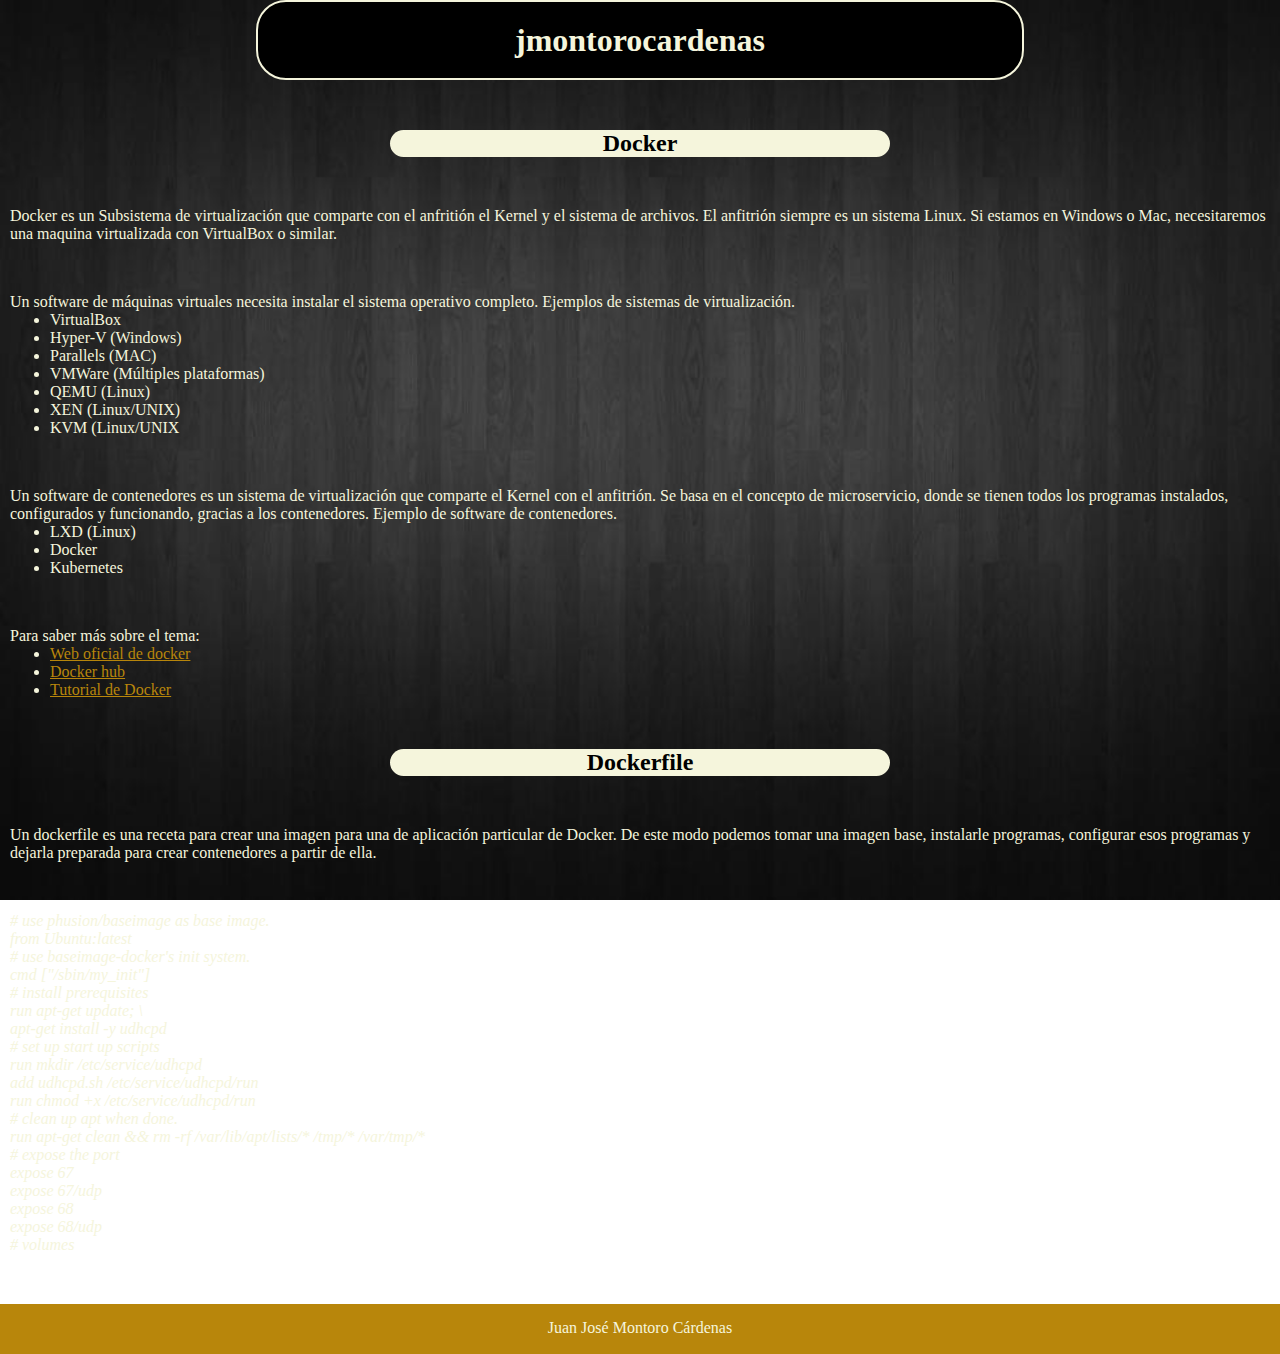
<file: docker.html>
<!DOCTYPE html>
<html lang="es">
    <head>
        <meta charset="UTF-8">
        <meta name="viewport" content="width=device-width, initial-scale=1.0">
        <meta http-equiv="X-UA-Compatible" content="ie=edge">
        <link rel="stylesheet" href="css/estilo.css" type="text/css">
        <title>Docker</title>
    </head>
    <body>
        <nav class="nav1">
            <a href="index.html" target="_self">
                <h1>jmontorocardenas</h1>
            </a>
        </nav>
        <header class="header1">
            <h2 class="headerh2">Docker</h2>
        </header>
        <main>
            <div>
                <p>
                    Docker es un Subsistema de virtualización que comparte con el anfritión el
                    Kernel y el sistema de archivos. El anfitrión siempre es un sistema Linux. Si
                    estamos en Windows o Mac, necesitaremos una maquina virtualizada con VirtualBox
                    o similar.
                </p>
            </div>
            <div>
                <p>
                    Un software de máquinas virtuales necesita instalar el sistema operativo
                    completo. Ejemplos de sistemas de virtualización.
                </p>
                <ul>
                    <li>VirtualBox</li>
                    <li>Hyper-V (Windows)</li>
                    <li>Parallels (MAC)</li>
                    <li>VMWare (Múltiples plataformas)</li>
                    <li>QEMU (Linux)</li>
                    <li>XEN (Linux/UNIX)</li>
                    <li>KVM (Linux/UNIX</li>
                </ul>
            </div>
            <div>
                <p>
                    Un software de contenedores es un sistema de virtualización que comparte el
                    Kernel con el anfitrión. Se basa en el concepto de microservicio, donde se
                    tienen todos los programas instalados, configurados y funcionando, gracias a los
                    contenedores. Ejemplo de software de contenedores.
                </p>
                <ul>
                    <li>LXD (Linux)</li>
                    <li>Docker</li>
                    <li>Kubernetes</li>
                </ul>
            </div>
            <div>
                <p>
                    Para saber más sobre el tema:
                </p>
                <ul>
                    <li>
                        <a href="">Web oficial de docker</a>
                    </li>
                    <li>
                        <a href="">Docker hub</a>
                    </li>
                    <li>
                        <a href="">Tutorial de Docker</a>
                    </li>
                </ul>
            </div>
        </main>
        <header class="header1">
            <h2 class="headerh2">Dockerfile</h2>
        </header>
        <main>
            <div>
                <p>
                    Un dockerfile es una receta para crear una imagen para una de aplicación
                    particular de Docker. De este modo podemos tomar una imagen base, instalarle
                    programas, configurar esos programas y dejarla preparada para crear contenedores
                    a partir de ella.
                </p>
            </div>
            <article>
                <p># use phusion/baseimage as base image.</p>
                <p>from Ubuntu:latest</p>
                <p># use baseimage-docker's init system.</p>
                <p>cmd ["/sbin/my_init"]</p>
                <p># install prerequisites</p>
                <p>run apt-get update; \</p>
                <p>apt-get install -y udhcpd</p>
                <p># set up start up scripts</p>
                <p>run mkdir /etc/service/udhcpd</p>
                <p>add udhcpd.sh /etc/service/udhcpd/run</p>
                <p>run chmod +x /etc/service/udhcpd/run</p>
                <p># clean up apt when done.</p>
                <p>run apt-get clean && rm -rf /var/lib/apt/lists/* /tmp/* /var/tmp/*</p>
                <p># expose the port</p>
                <p>expose 67</p>
                <p>expose 67/udp</p>
                <p>expose 68</p>
                <p>expose 68/udp</p>
                <p># volumes</p>
                <p></p>
            </article>
        </main>
        <footer>
            <p>Juan José Montoro Cárdenas</p>
        </footer>
    </body>
</html>
</file>
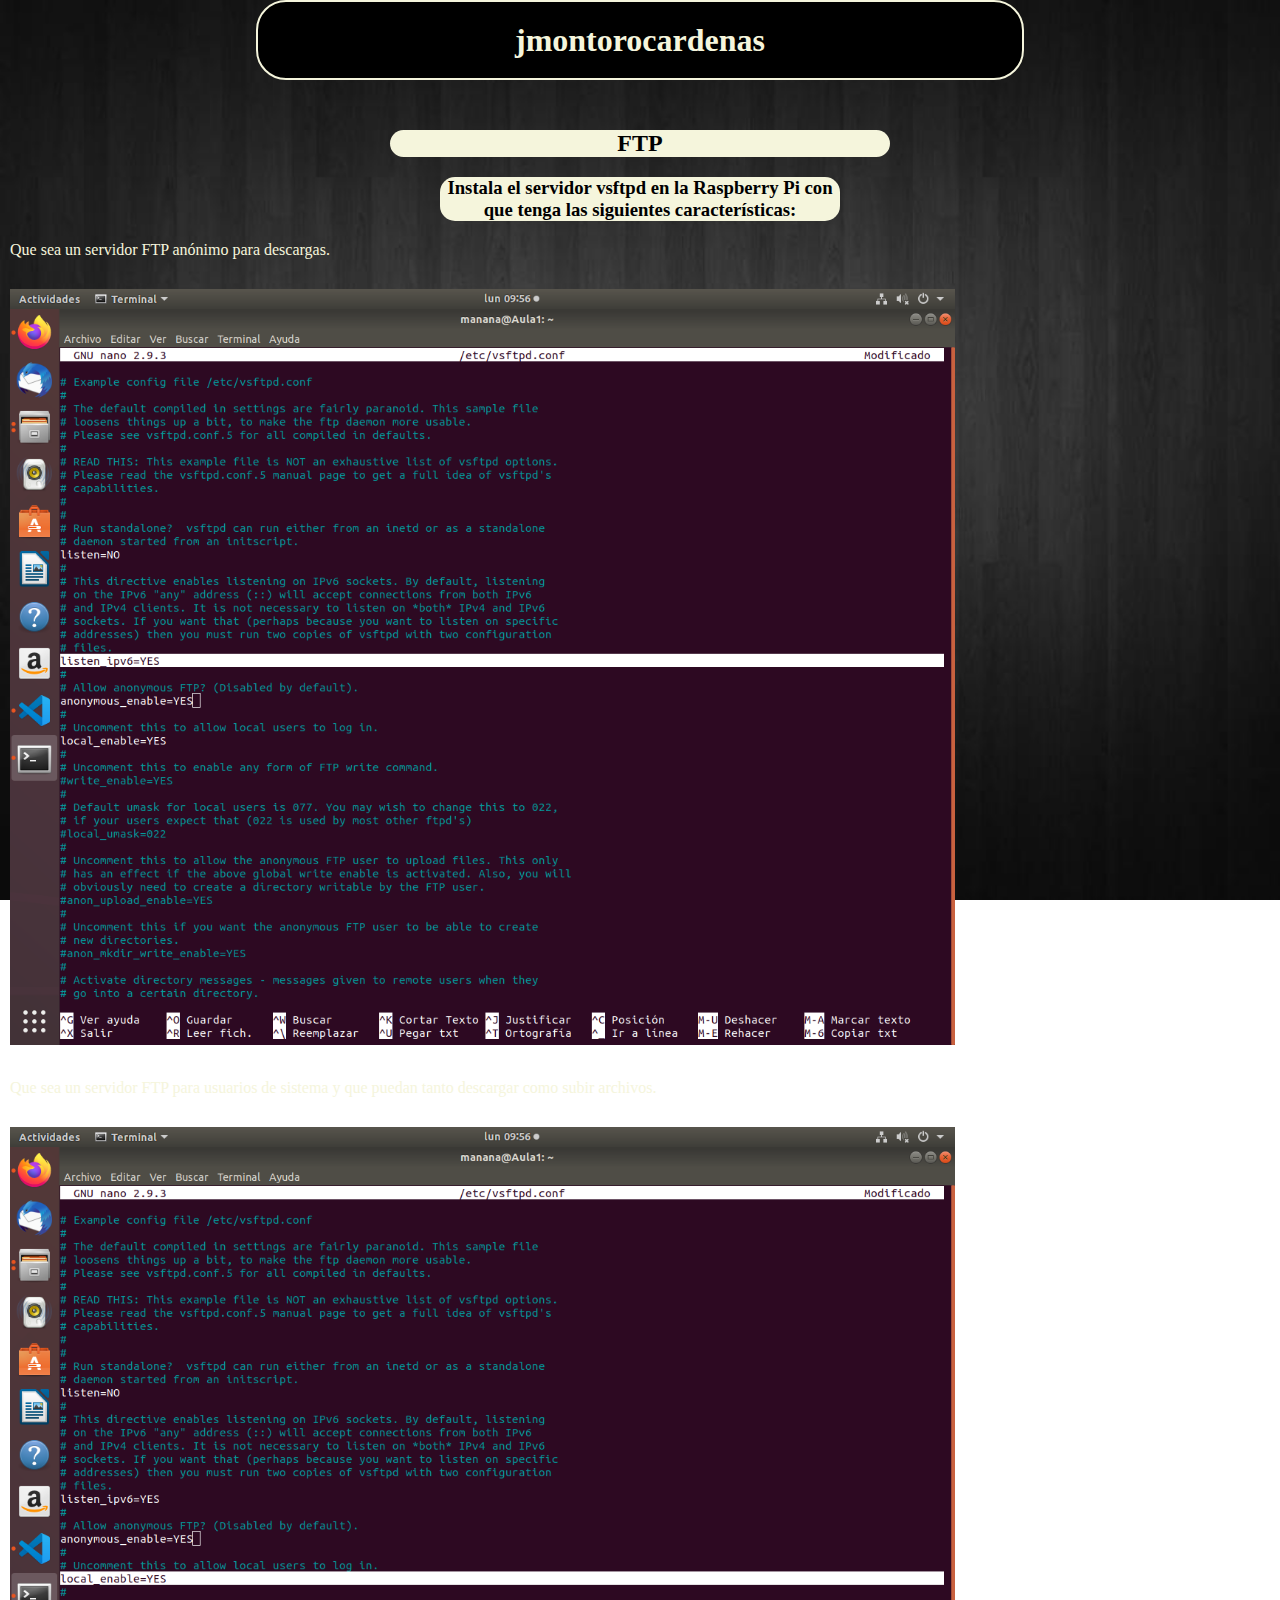
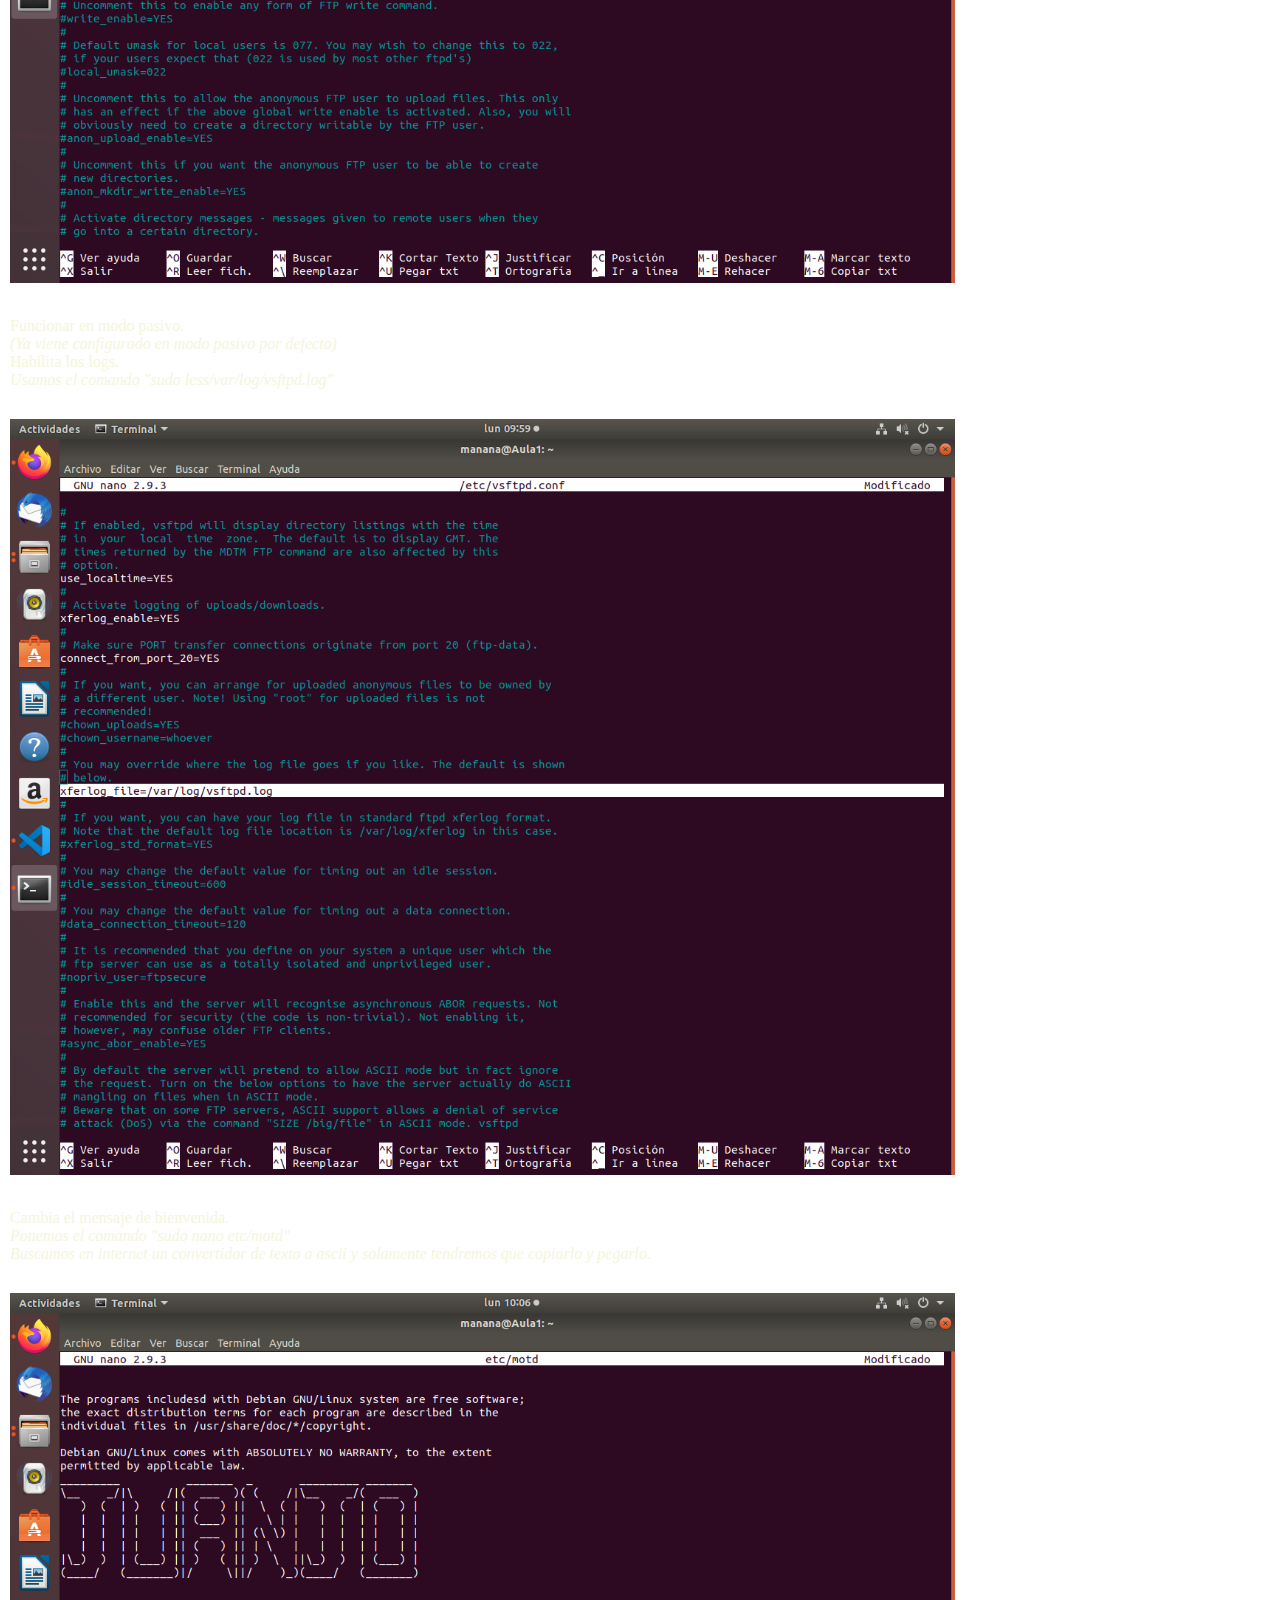
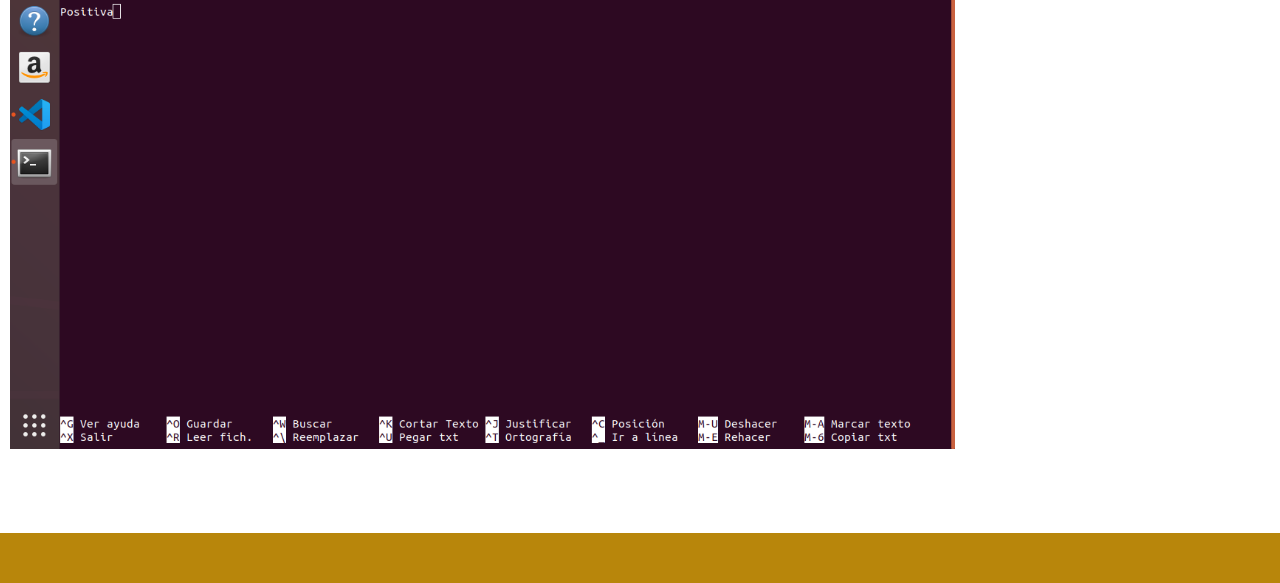
<file: ftp.html>
<!DOCTYPE html>
<html lang="es">
    <head>
        <meta charset="UTF-8">
        <meta name="viewport" content="width=device-width, initial-scale=1.0">
        <meta http-equiv="X-UA-Compatible" content="ie=edge">
        <link rel="stylesheet" href="css/estilo.css" type="text/css">
        <title>FTP</title>
    </head>
    <body>
        <nav class="nav1">
            <a href="index.html" target="_self">
                <h1>jmontorocardenas</h1>
            </a>
        </nav>
        <header class="header1">
            <h2 class="headerh2">FTP</h2>
        </header>
        <main>
            <h3>Instala el servidor vsftpd en la Raspberry Pi con que tenga las siguientes
                características:</h3>
            <p>Que sea un servidor FTP anónimo para descargas.</p>
            <img src="img/ftp1.png" alt="ftp1">
            <p>Que sea un servidor FTP para usuarios de sistema y que puedan tanto descargar
                como subir archivos.</p>
            <img src="img/ftp2.png" alt="ftp2">
            <p>Funcionar en modo pasivo.</p>
            <article>
                <p>(Ya viene configurado en modo pasivo por defecto)</p>
            </article>
            <p>Habilita los logs.</p>
            <article>
                <p>Usamos el comando "sudo less/var/log/vsftpd.log"
                </p>
            </article>
            <img src="img/ftp4.png" alt="ftp4">
            <p>Cambia el mensaje de bienvenida.</p>
            <article>
                <p>Ponemos el comando "sudo nano etc/motd"</p>
                <p>Buscamos en internet un convertidor de texto a ascii y solamente tendremos
                    que copiarlo y pegarlo.</p>
            </article>
            <img src="img/ftp5.png" alt="ftp5">
        </main>
        <footer></footer>
    </body>
</html>
</file>
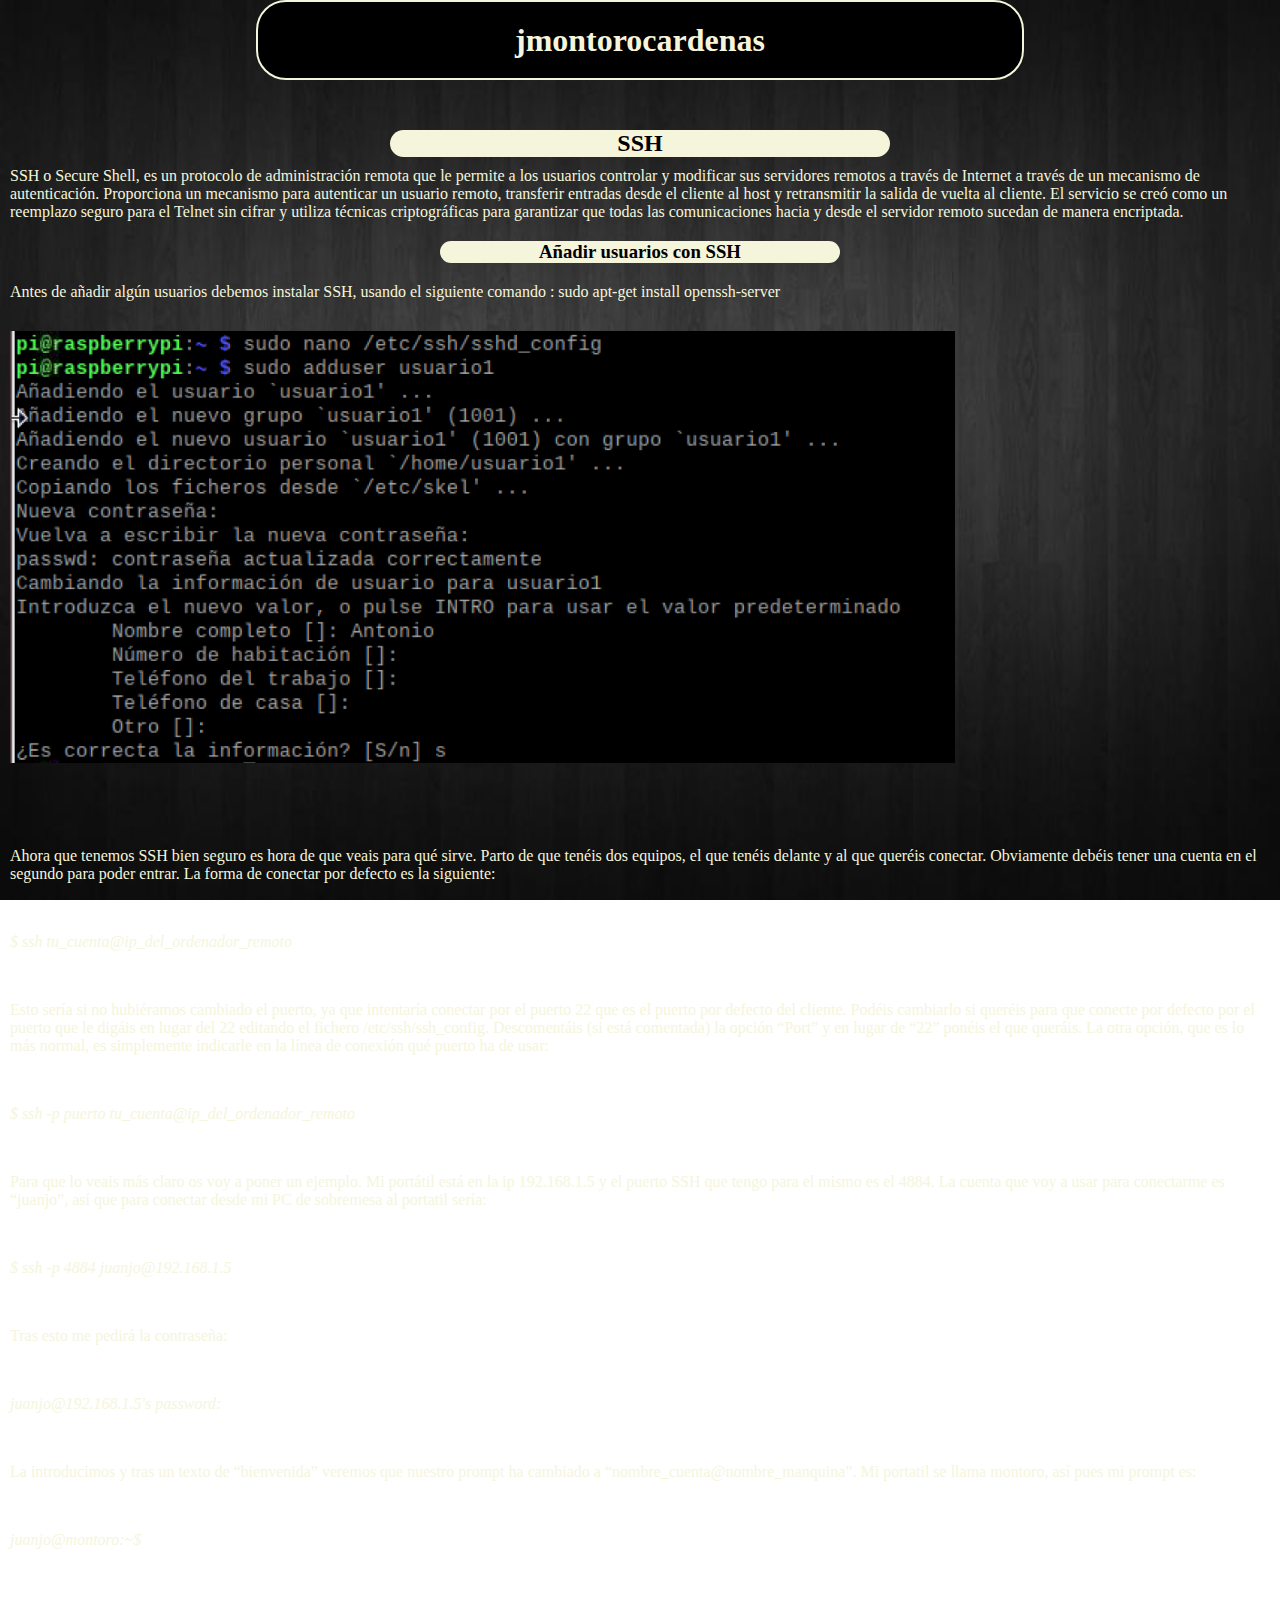
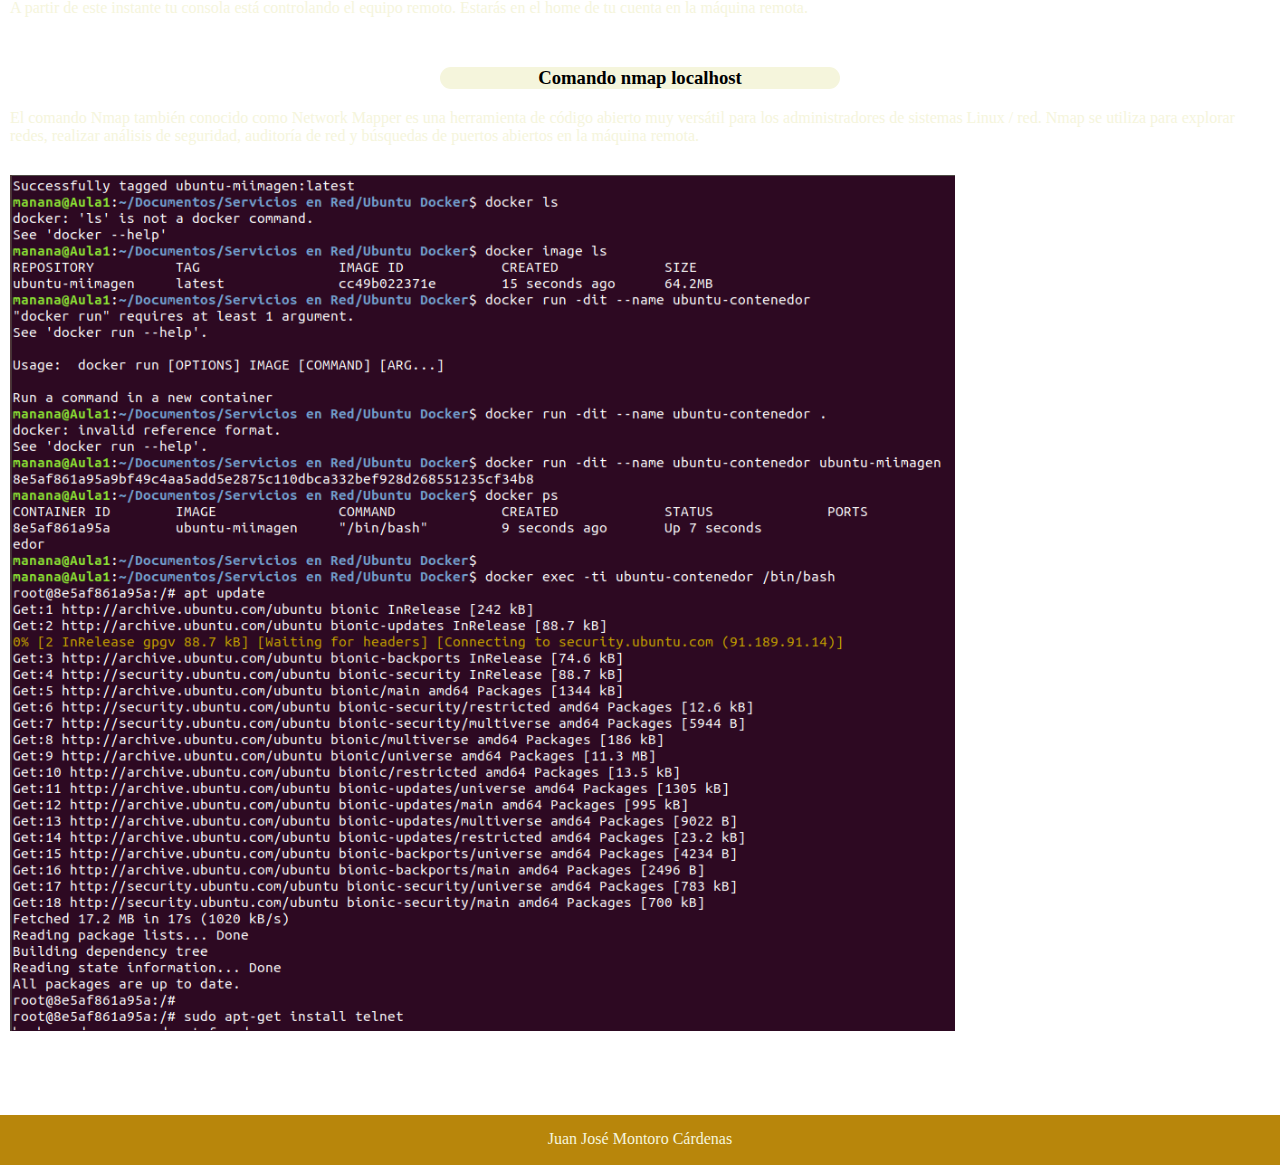
<file: ssh.html>
<!DOCTYPE html>
<html lang="es">
    <head>
        <meta charset="UTF-8">
        <meta name="viewport" content="width=device-width, initial-scale=1.0">
        <meta http-equiv="X-UA-Compatible" content="ie=edge">
        <link rel="stylesheet" href="css/estilo.css" type="text/css">
        <title>SSH</title>
    </head>
    <body>
        <nav class="nav1">
            <a href="index.html" target="_self">
                <h1>jmontorocardenas</h1>
            </a>
        </nav>
        <header class="header1">
            <h2 class="headerh2">SSH</h2>
        </header>
        <main>
            <p>
                SSH o Secure Shell, es un protocolo de administración remota que le permite a
                los usuarios controlar y modificar sus servidores remotos a través de Internet a
                través de un mecanismo de autenticación. Proporciona un mecanismo para
                autenticar un usuario remoto, transferir entradas desde el cliente al host y
                retransmitir la salida de vuelta al cliente. El servicio se creó como un
                reemplazo seguro para el Telnet sin cifrar y utiliza técnicas criptográficas
                para garantizar que todas las comunicaciones hacia y desde el servidor remoto
                sucedan de manera encriptada.
            </p>
            <h3>Añadir usuarios con SSH</h3>
            <p>
                Antes de añadir algún usuarios debemos instalar SSH, usando el siguiente comando
                : sudo apt-get install openssh-server
            </p>
            <img src="img/capturassh1.png" alt="capturassh1">
            <div>Ahora que tenemos SSH bien seguro es hora de que veais para qué sirve.
                Parto de que tenéis dos equipos, el que tenéis delante y al que queréis
                conectar. Obviamente debéis tener una cuenta en el segundo para poder entrar. La
                forma de conectar por defecto es la siguiente:</div>
            <article>$ ssh tu_cuenta@ip_del_ordenador_remoto</article>
            <div>Esto sería si no hubiéramos cambiado el puerto, ya que intentaría conectar
                por el puerto 22 que es el puerto por defecto del cliente. Podéis cambiarlo si
                queréis para que conecte por defecto por el puerto que le digáis en lugar del 22
                editando el fichero /etc/ssh/ssh_config. Descomentáis (si está comentada) la
                opción “Port” y en lugar de “22” ponéis el que queráis. La otra opción, que es
                lo más normal, es simplemente indicarle en la línea de conexión qué puerto ha de
                usar:</div>
            <article>$ ssh -p puerto tu_cuenta@ip_del_ordenador_remoto</article>
            <div>Para que lo veais más claro os voy a poner un ejemplo. Mi portátil está en
                la ip 192.168.1.5 y el puerto SSH que tengo para el mismo es el 4884. La cuenta
                que voy a usar para conectarme es “juanjo”, así que para conectar desde mi PC de
                sobremesa al portatil sería:</div>
            <article>$ ssh -p 4884 juanjo@192.168.1.5</article>
            <div>Tras esto me pedirá la contraseña:</div>
            <article>juanjo@192.168.1.5's password:</article>
            <div>La introducimos y tras un texto de “bienvenida” veremos que nuestro prompt
                ha cambiado a “nombre_cuenta@nombre_manquina”. Mi portatil se llama montoro, así
                pues mi prompt es:</div>
            <article>juanjo@montoro:~$</article>
            <div>A partir de este instante tu consola está controlando el equipo remoto.
                Estarás en el home de tu cuenta en la máquina remota.</div>
            <h3>Comando nmap localhost</h3>
            <p>
                El comando Nmap también conocido como Network Mapper es una herramienta de
                código abierto muy versátil para los administradores de sistemas Linux / red.
                Nmap se utiliza para explorar redes, realizar análisis de seguridad, auditoría
                de red y búsquedas de puertos abiertos en la máquina remota.
            </p>
            <img src="img/capturassh2.png" alt="capturassh2">
        </main>
        <footer>
            <p>Juan José Montoro Cárdenas</p>
        </footer>
    </body>
</html>
</file>
<file: css/estilo.css>
* {
    box-sizing: border-box;
    -moz-box-sizing: border-box;
    -webkit-box-sizing: border-box;
    margin: 0px;
    font-family: Georgia, 'Times New Roman', Times, serif;
}

body {
    background-image: url("fondo.jpg");
    background-size: 100% 100%;
    background-attachment: fixed;
    color: beige;
    text-align: center;
}

a {
    color: darkgoldenrod;
}

/* INDEX */

.nav1 {
    position: sticky;
    top: 0px;
    left: 0px;
    background: black;
    padding: 20px;
    border: solid 2px beige;
    border-radius: 30px;
    height: 80px;
    width: 60%;
    margin: 0px auto;

    transition: width 1.5s;
}

.nav1:hover {
    width: 100%;
}

.nav1>a{
    text-decoration: none;
    color: beige;
}

.header1 {
    margin-top: 50px;
}

.headerh2 {
    color: black;
    display: inline-block;
    background-color: beige;
    width: 500px;
    border-radius: 15px;
}

h3 {
    color: black;
    background-color: beige;
    width: 400px;
    border-radius: 15px;
    text-align: center;
    margin: 20px auto;
}

.header1>div>div>a {
    margin-top: 25px;
    display: inline-block;
    background-color: beige;
    color: rgb(54, 54, 54);
    width: 300px;
    border-radius: 15px;
    text-decoration: none;
}

img {
    margin: 30px auto;
    width: 75%;
}

/* MAIN */
MAIN {
    text-align: left;
    margin: 10px;
}

MAIN>p {
    margin-top: 5x;
}

div {
    margin-top: 50px;
    margin-bottom: 50px;
}

/* ARTICLE */

article {
    font-style: italic;
}

/* FOOTER */

footer {
    clear: both;
    height:50px;
    background-color: darkgoldenrod;
    margin-top: 50px;
    padding: 15px;
}
</file>
